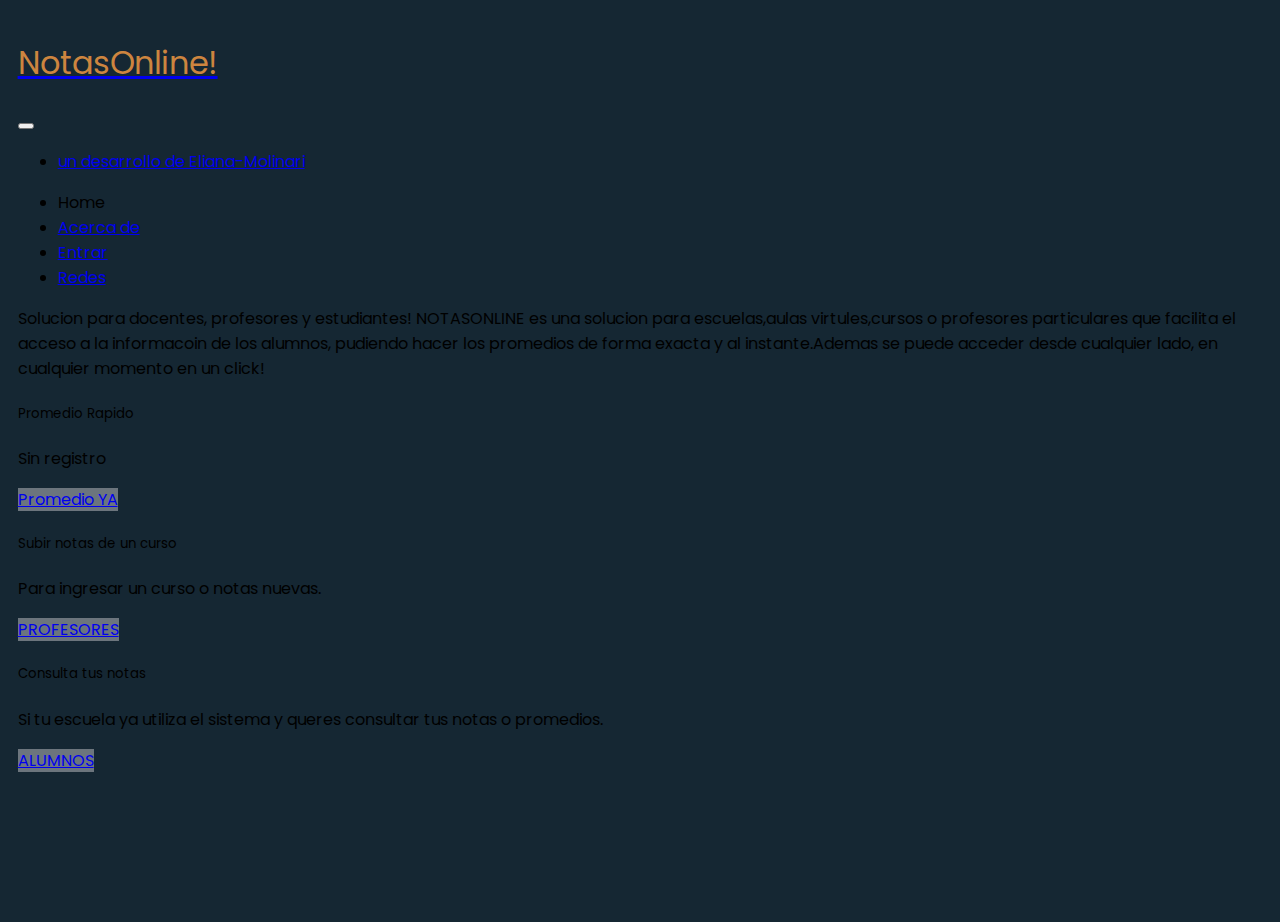
<file: index.html>
<!DOCTYPE html>
<html lang="en">
<head>
    <meta charset="UTF-8">
    <meta http-equiv="X-UA-Compatible" content="IE=edge">
    <meta name="viewport" content="width=device-width, initial-scale=1.0">
    <link rel="stylesheet" href="style.css">
    <link href="https://cdn.jsdelivr.net/npm/bootstrap@5.0.2/dist/css/bootstrap.min.css" rel="stylesheet" integrity="sha384-EVSTQN3/azprG1Anm3QDgpJLIm9Nao0Yz1ztcQTwFspd3yD65VohhpuuCOmLASjC" crossorigin="anonymous">
    <title>Promedios Si!</title>
</head>
<nav class="navbar navbar-expand-lg navbar-light bg-light">
    <div class="container-fluid">
      <a class="navbar-brand" href="#"><h1 id="tituloGrande">NotasOnline!</h1></a>
      <button class="navbar-toggler" type="button" data-bs-toggle="collapse" data-bs-target="#navbarSupportedContent" aria-controls="navbarSupportedContent" aria-expanded="false" aria-label="Toggle navigation">
        <span class="navbar-toggler-icon"></span>
      </button>
      <div class="collapse navbar-collapse" id="navbarSupportedContent">
        <ul class="navbar-nav me-auto mb-2 mb-lg-0">
        
         
          <li class="nav-item">
            <a class="nav-link" href="https://github.com/Eliana-Molinari">un desarrollo de Eliana-Molinari</a>
          </li>
         
        </ul>
        <ul class="nav justify-content-end">
            <li class="nav-item">
              <a class="nav-link active" >Home</a>
            </li>
            <li class="nav-item">
              <a class="nav-link" href="#">Acerca de</a>
            </li>
            <li class="nav-item">
              <a class="nav-link" href="Registro.html">Entrar</a>
            </li>
            <li class="nav-item">
              <a class="nav-link disabled" href="#">Redes</a>
            </li>
          </ul>
      </div>
    </div>
  </nav>



<body id="body">
<section id="section">

    <p class="parrafo">Solucion para docentes, profesores y estudiantes!
        NOTASONLINE es una solucion para escuelas,aulas virtules,cursos o profesores particulares que facilita el acceso a la informacoin de los alumnos, pudiendo hacer los promedios de forma exacta y al instante.Ademas se puede acceder desde cualquier lado, en cualquier momento en un click!
    </p>


    <div class="card">
        <div class="card-header">
          
        </div>
        <div class="card-body">
          <h5 class="card-title">Promedio Rapido</h5>
          <p class="card-text">Sin registro</p>
          <a href="#" class="btn btn-primary">Promedio YA</a>
        </div>
      </div>

      <div class="card">
        <div class="card-header">
          
        </div>
        <div class="card-body">
          <h5 class="card-title">Subir notas de un curso</h5>
          <p class="card-text">Para ingresar un curso o notas nuevas.</p>
          <a href="#" class="btn btn-primary">PROFESORES</a>
        </div>
      </div>

      <div class="card">
        <div class="card-header">
        
        </div>
        <div class="card-body">
          <h5 class="card-title">Consulta tus notas</h5>
          <p class="card-text">Si tu escuela ya utiliza el sistema y queres consultar tus notas o promedios.</p>
          <a href="#" class="btn btn-primary">ALUMNOS</a>
        </div>
      </div>



</section>





</body>
</html>
</file>
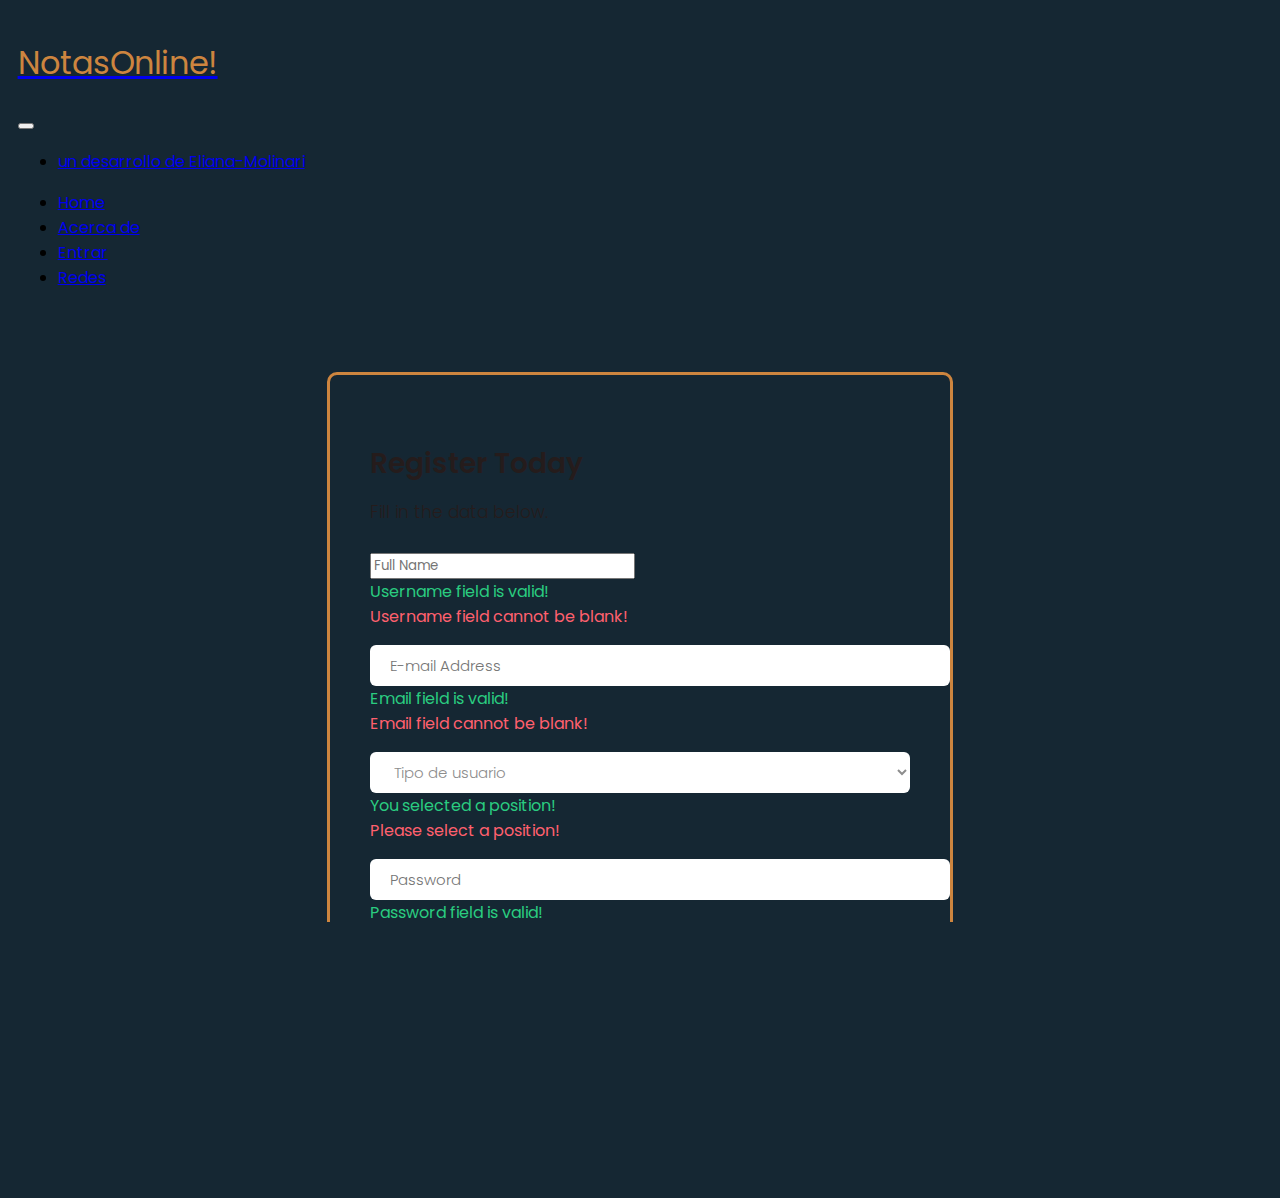
<file: Registro.html>
<!DOCTYPE html>
<html lang="en">
<head>
    <meta charset="UTF-8">
    <meta http-equiv="X-UA-Compatible" content="IE=edge">
    <meta name="viewport" content="width=device-width, initial-scale=1.0">
    <title>Document</title>
</head>
<head>
  
    <meta charset="UTF-8">
    <meta http-equiv="X-UA-Compatible" content="IE=edge">
    <meta name="viewport" content="width=device-width, initial-scale=1.0">
    <link rel="stylesheet" href="style.css">
    <link href="https://cdn.jsdelivr.net/npm/bootstrap@5.0.2/dist/css/bootstrap.min.css" rel="stylesheet" integrity="sha384-EVSTQN3/azprG1Anm3QDgpJLIm9Nao0Yz1ztcQTwFspd3yD65VohhpuuCOmLASjC" crossorigin="anonymous">
    <title>Promedios Si!</title>
</head>
<nav class="navbar navbar-expand-lg navbar-light bg-light">
    <div class="container-fluid">
      <a class="navbar-brand" href="#"><h1 id="tituloGrande">NotasOnline!</h1></a>
      <button class="navbar-toggler" type="button" data-bs-toggle="collapse" data-bs-target="#navbarSupportedContent" aria-controls="navbarSupportedContent" aria-expanded="false" aria-label="Toggle navigation">
        <span class="navbar-toggler-icon"></span>
      </button>
      <div class="collapse navbar-collapse" id="navbarSupportedContent">
        <ul class="navbar-nav me-auto mb-2 mb-lg-0">
        
         
          <li class="nav-item">
            <a class="nav-link" href="https://github.com/Eliana-Molinari">un desarrollo de Eliana-Molinari</a>
          </li>
         
        </ul>
        <ul class="nav justify-content-end">
            <li class="nav-item">
              <a class="nav-link active" href="index.html">Home</a>
            </li>
            <li class="nav-item">
              <a class="nav-link" href="#">Acerca de</a>
            </li>
            <li class="nav-item">
              <a class="nav-link" href="#">Entrar</a>
            </li>
            <li class="nav-item">
              <a class="nav-link disabled" href="#">Redes</a>
            </li>
          </ul>
      </div>
    </div>
  </nav>


<body>
    <div class="form-body">
        <div class="row">
            <div class="form-holder">
                <div class="form-content">
                    <div class="form-items">
                        <h3>Register Today</h3>
                        <p>Fill in the data below.</p>
                        <form class="requires-validation" novalidate>

                            <div class="col-md-12">
                               <input class="form-control" type="text" name="name" placeholder="Full Name" required>
                               <div class="valid-feedback">Username field is valid!</div>
                               <div class="invalid-feedback">Username field cannot be blank!</div>
                            </div>

                            <div class="col-md-12">
                                <input class="form-control" type="email" name="email" placeholder="E-mail Address" required>
                                 <div class="valid-feedback">Email field is valid!</div>
                                 <div class="invalid-feedback">Email field cannot be blank!</div>
                            </div>

                           <div class="col-md-12">
                                <select class="form-select mt-3" required>
                                      <option selected disabled value="">Tipo de usuario</option>
                                      <option value="jweb">Profesor</option>
                                      <option value="sweb">Alumno</option>
                                      <option value="pmanager">Projecto</option>
                               </select>
                                <div class="valid-feedback">You selected a position!</div>
                                <div class="invalid-feedback">Please select a position!</div>
                           </div>


                           <div class="col-md-12">
                              <input class="form-control" type="password" name="password" placeholder="Password" required>
                               <div class="valid-feedback">Password field is valid!</div>
                               <div class="invalid-feedback">Password field cannot be blank!</div>
                           </div>


                           <div class="col-md-12 mt-3">
                            <label class="mb-3 mr-1" for="gender">Gender: </label>

                            <input type="radio" class="btn-check" name="gender" id="male" autocomplete="off" required>
                            <label class="btn btn-sm btn-outline-secondary" for="male">Male</label>

                            <input type="radio" class="btn-check" name="gender" id="female" autocomplete="off" required>
                            <label class="btn btn-sm btn-outline-secondary" for="female">Female</label>

                            <input type="radio" class="btn-check" name="gender" id="secret" autocomplete="off" required>
                            <label class="btn btn-sm btn-outline-secondary" for="secret">Secret</label>
                               <div class="valid-feedback mv-up">You selected a gender!</div>
                                <div class="invalid-feedback mv-up">Please select a gender!</div>
                            </div>

                        <div class="form-check">
                          <input class="form-check-input" type="checkbox" value="" id="invalidCheck" required>
                          <label class="form-check-label">I confirm that all data are correct</label>
                         <div class="invalid-feedback">Please confirm that the entered data are all correct!</div>
                        </div>
                  

                            <div class="form-button mt-3">
                                <button id="submit" type="submit" class="btn btn-primary">Register</button>
                            </div>
                        </form>
                    </div>
                </div>
            </div>
        </div>
    </div>

</body>
</html>
</file>
<file: style.css>
@import url('https://fonts.googleapis.com/css2?family=Poppins:wght@300;400;500;700;900&display=swap');

*, body {
    font-family: 'Poppins', sans-serif;
    font-weight: 400;
    -webkit-font-smoothing: antialiased;
    text-rendering: optimizeLegibility;
    -moz-osx-font-smoothing: grayscale;
}

html, body {
    height: 100%;
    background-color: #152733;
    overflow: hidden;
    padding:0.3rem;
}


.form-holder {
      display: flex;
      flex-direction: column;
      justify-content: center;
      align-items: center;
      text-align: center;
      min-height: 100vh;
}

.form-holder .form-content {
    position: relative;
    text-align: center;
    display: -webkit-box;
    display: -moz-box;
    display: -ms-flexbox;
    display: -webkit-flex;
    display: flex;
    -webkit-justify-content: center;
    justify-content: center;
    -webkit-align-items: center;
    align-items: center;
    padding: 60px;
}

.form-content .form-items {
    border: 3px solid peru;
    padding: 40px;
    display: inline-block;
    width: 100%;
    min-width: 540px;
    -webkit-border-radius: 10px;
    -moz-border-radius: 10px;
    border-radius: 10px;
    text-align: left;
    -webkit-transition: all 0.4s ease;
    transition: all 0.4s ease;
}

.form-content h3 {
    color: rgb(37, 28, 28);
    text-align: left;
    font-size: 28px;
    font-weight: 600;
    margin-bottom: 5px;
}

.form-content h3.form-title {
    margin-bottom: 30px;
}

.form-content p {
    color: rgb(37, 28, 28);
    text-align: left;
    font-size: 17px;
    font-weight: 300;
    line-height: 20px;
    margin-bottom: 30px;
}


.form-content .label, .was-validated .form-check-input:invalid~.form-check-label, .was-validated .form-check-input:valid~.form-check-label{
    color: rgba(255, 255, 255, 0.363);
}

.form-content .input[type=text], .form-content input[type=password], .form-content input[type=email], .form-content select {
    width: 100%;
    padding: 9px 20px;
    text-align: left;
    border: 0.5rem;
    outline: 0;
    border-radius: 6px;
    background-color: #fff;
    font-size: 15px;
    font-weight: 300;
    color: #8D8D8D;
    -webkit-transition: all 0.3s ease;
    transition: all 0.3s ease;
    margin-top: 16px;
}


.btn-primary{
    background-color: #6C757D;
    outline: none;
    border: 0px;
     box-shadow: none;
}

.btn-primary:hover, .btn-primary:focus, .btn-primary:active{
    background-color: peru;
    outline: none !important;
    border: none !important;
     box-shadow: none;
}

.form-content textarea {
    position: static !important;
    width: 100%;
    padding: 8px 20px;
    border-radius: 6px;
    text-align: left;
    background-color: #fff;
    border: 1px;
    font-size: 15px;
    font-weight: 300;
    color: #8D8D8D;
    outline: none;
    resize: none;
    height: 120px;
    -webkit-transition: none;
    transition: none;
    margin-bottom: 14px;
}

.form-content textarea:hover, .form-content textarea:focus {
    border: 0;
    background-color: #ebeff8;
    color: #8D8D8D;
}

.mv-up{
    margin-top: -9px !important;
    margin-bottom: 8px !important;
}

.invalid-feedback{
    color: #ff606e;
}

.valid-feedback{
   color: #2acc80;
}
#tituloGrande{
    color:peru;
  }
</file>
